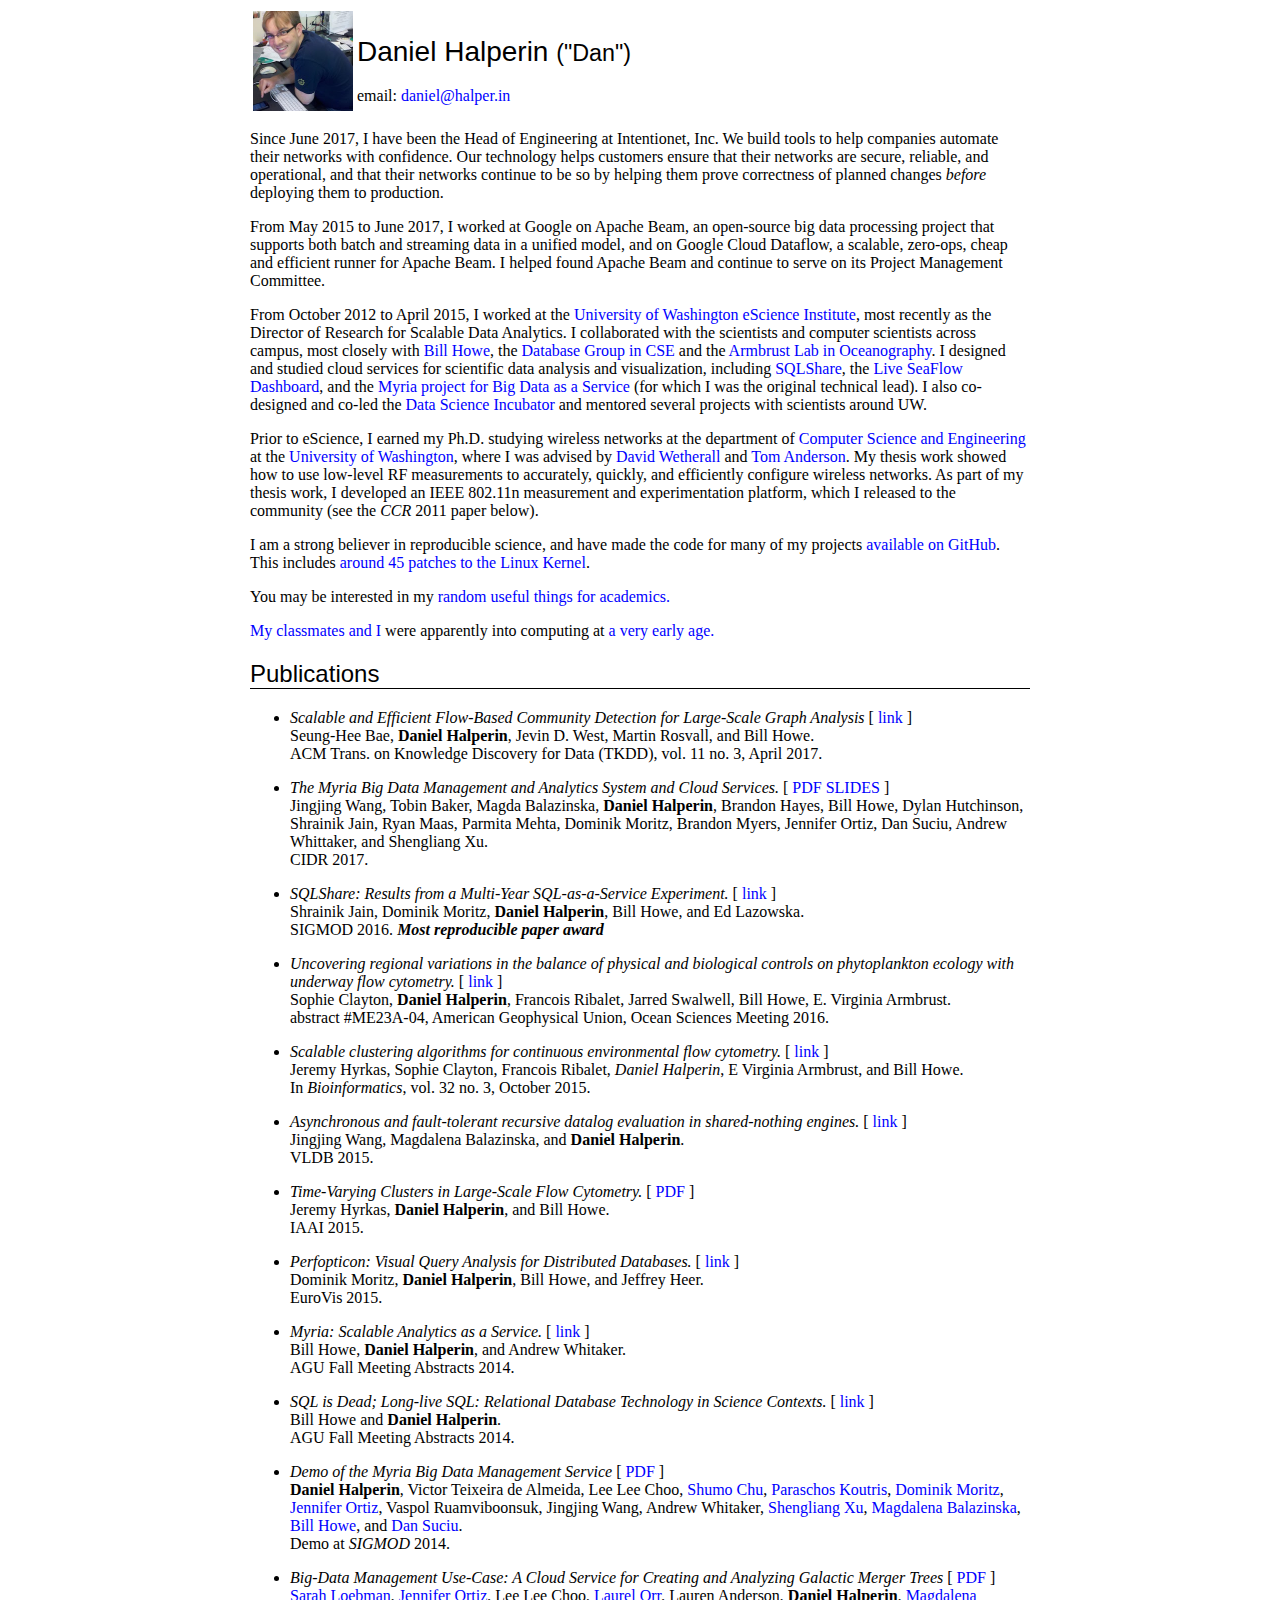
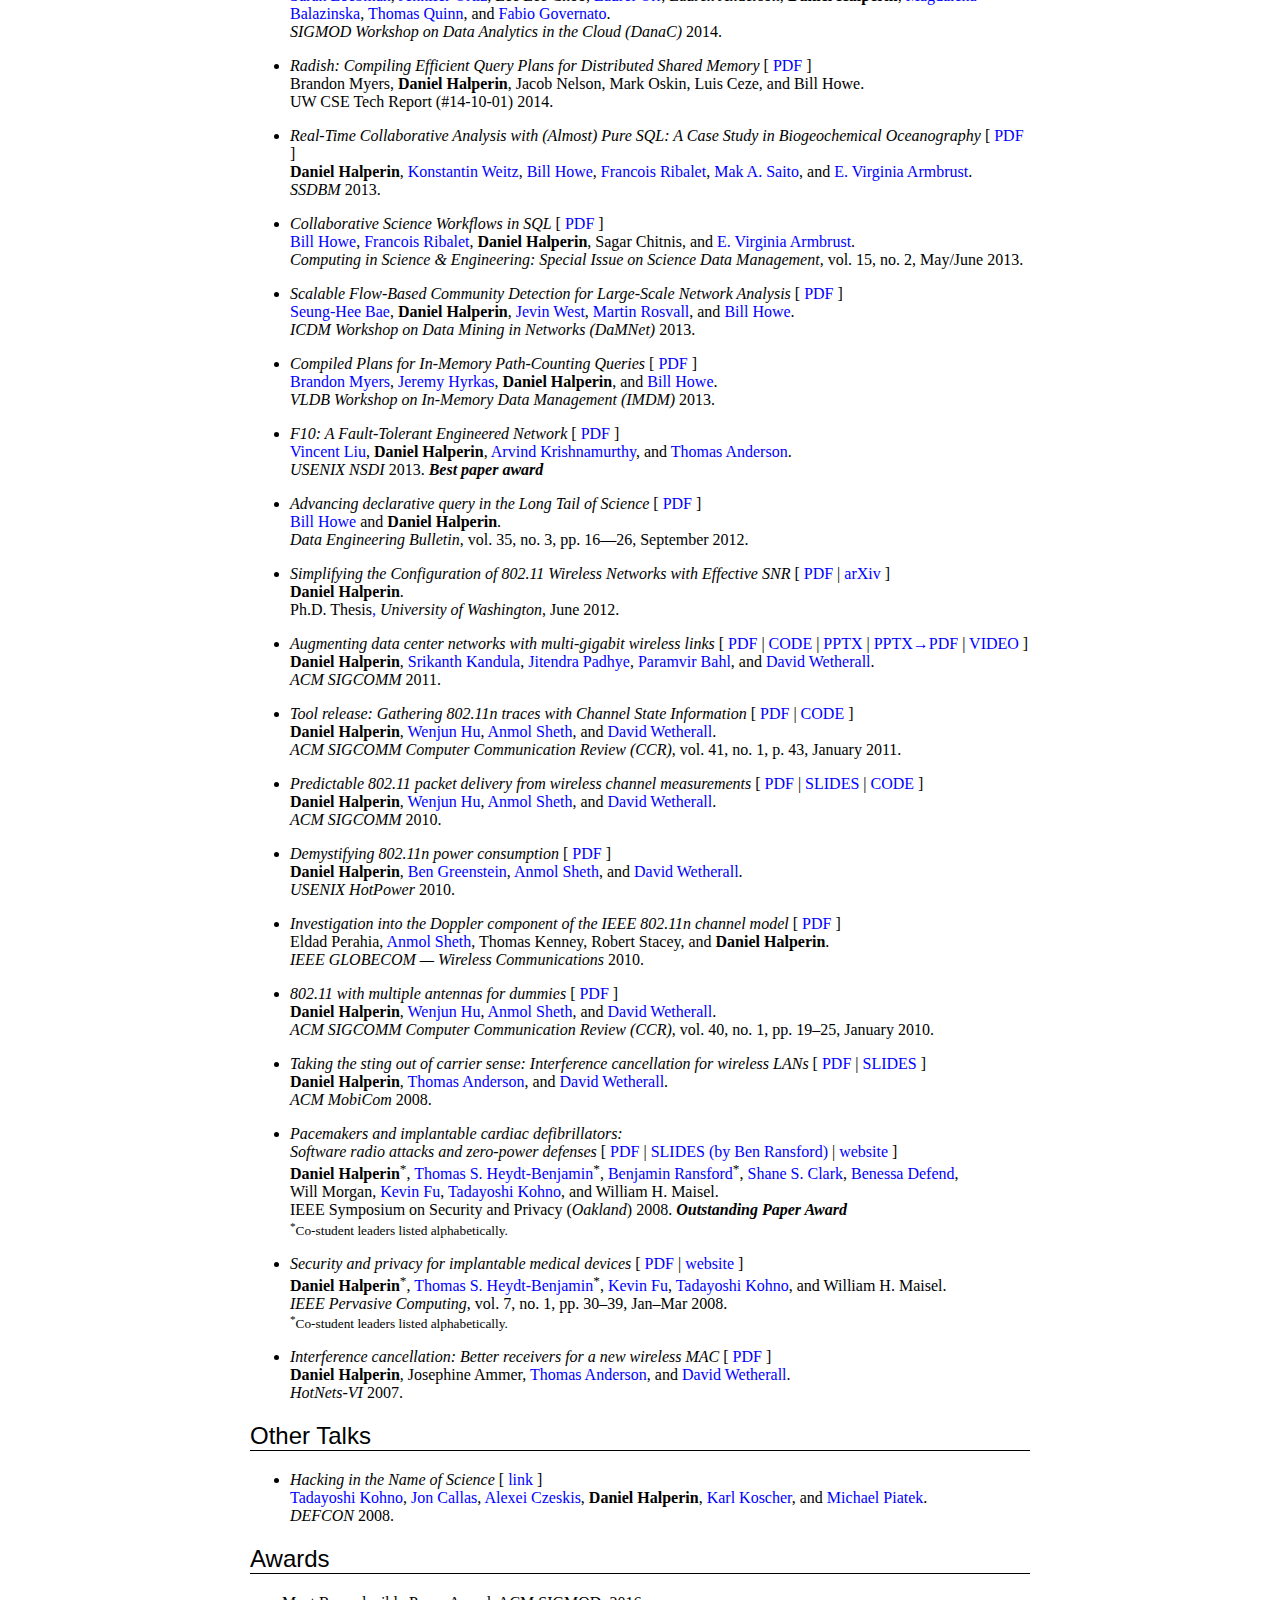
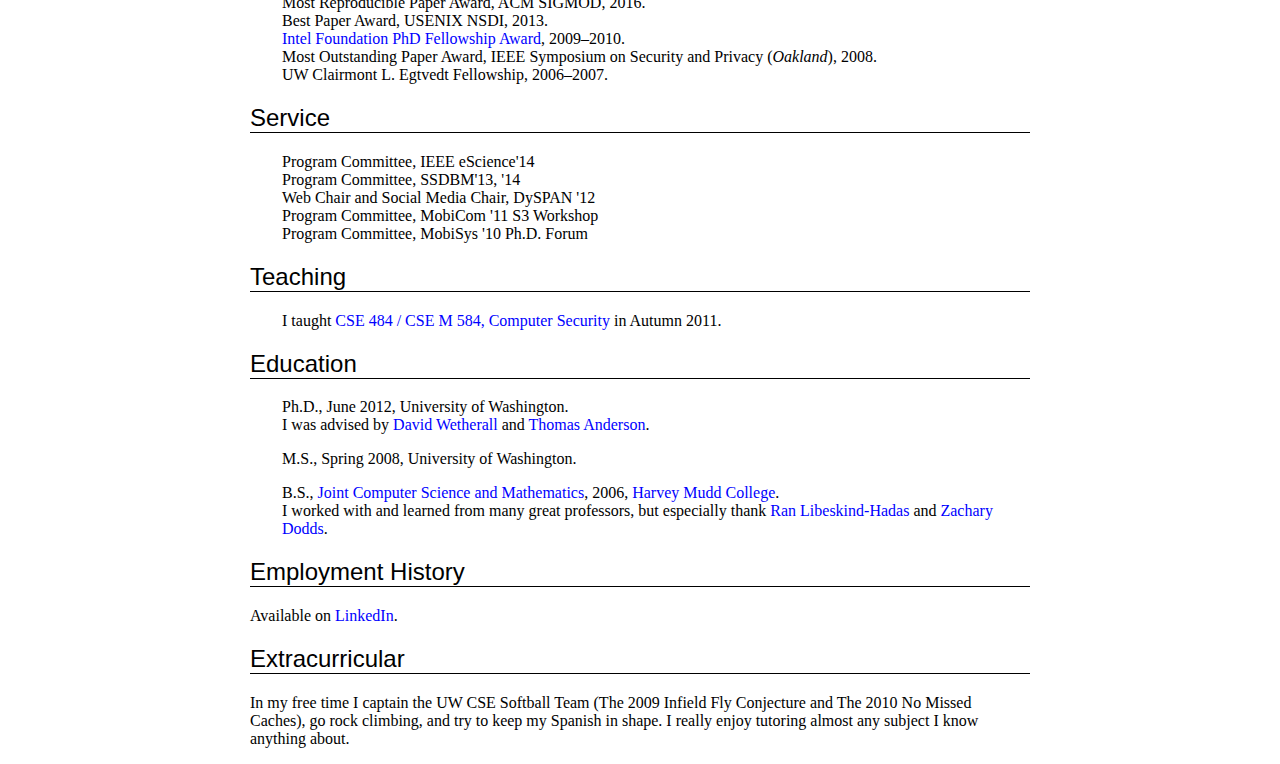
<file: index.html>
<!DOCTYPE html PUBLIC "-//W3C//DTD HTML 4.01//EN">
<html lang="en">

<head>
  <title>Daniel Halperin</title>
  <link rel="stylesheet" href="css/dan.css" />
</head>

<body>

  <table style="vertical-align:middle">
    <tr style="vertical-align:bottom">
      <td style="vertical-align:middle"><img src="dan2013.jpg" alt="picture of Dan" title="picture of Dan" style="vertical-align:middle" height="100px"></td>
      <td style="vertical-align:middle">
        <H1>Daniel Halperin <small>("Dan")</small></H1>
        email: <a href="mailto:Daniel Halperin <daniel@halper.in>">daniel@halper.in</a><br>
      </td>
    </tr>
  </table>

  <p>
    Since June 2017, I have been the Head of Engineering at Intentionet, Inc. We
    build tools to help companies automate their networks with confidence. Our
    technology helps customers ensure that their networks are secure, reliable, and
    operational, and that their networks continue to be so by helping them prove
    correctness of planned changes <em>before</em> deploying them to production.
  </p>

  <p>
    From May 2015 to June 2017, I worked at Google on Apache Beam, an
    open-source big data processing project that supports both batch and
    streaming data in a unified model, and on Google Cloud Dataflow, a scalable,
    zero-ops, cheap and efficient runner for Apache Beam. I helped found Apache
    Beam and continue to serve on its Project Management Committee.
  </p>

  <p>
    From October 2012 to April 2015, I worked at the <a href="http://escience.washington.edu/">University of Washington eScience Institute</a>, most recently as the Director of Research for Scalable Data Analytics. I collaborated with the scientists
    and computer scientists across campus, most closely with <a href="http://r.halper.in/coauth/tom">Bill Howe</a>, the <a href="http://db.cs.washington.edu/">Database Group in CSE</a> and the <a href="http://armbrustlab.ocean.washington.edu/">Armbrust
      Lab in Oceanography</a>. I designed and studied cloud services for scientific data analysis and visualization, including <a href="https://sqlshare.escience.washington.edu">SQLShare</a>, the <a href="http://uwescience.github.io/seaflow-viz/">Live
      SeaFlow Dashboard</a>, and the <a href="//myria.cs.washington.edu">Myria project for Big Data as a Service</a> (for which I was the original technical lead). I also co-designed and co-led the <a href="http://data.uw.edu/incubator">Data Science
      Incubator</a> and mentored several projects with scientists around UW.
  </p>

  <p>
    Prior to eScience, I earned my Ph.D. studying wireless networks at the department of <a href="http://www.cs.washington.edu/">Computer Science and Engineering</a> at the <a href="http://www.washington.edu/">University of Washington</a>, where I
    was advised by <a href="http://r.halper.in/coauth/djw">David Wetherall</a> and <a href="http://r.halper.in/coauth/tom">Tom Anderson</a>. My thesis work showed how to use low-level RF measurements to accurately, quickly, and efficiently configure
    wireless networks. As part of my thesis work, I developed an IEEE 802.11n measurement and experimentation platform, which I released to the community (see the <em>CCR</em> 2011 paper below).
  </p>

  <p>I am a strong believer in reproducible science, and have made the code for many of my projects <a href="https://github.com/dhalperi/">available on GitHub</a>. This includes <a href="https://github.com/mirrors/linux/commits/master?author=dhalperi">around
      45 patches to the Linux Kernel</a>.</p>

  <p>You may be interested in my <a href="useful.html">random useful things for academics.</a></p>

  <p><a href="http://www.youtube.com/user/dhalperi#p/u/0/k0JlrdgvdnM" onClick="javascript: pageTracker._trackPageview('youtubeall');">My classmates and I</a> were apparently into computing at <a href="http://www.youtube.com/user/dhalperi#p/u/2/LJAg3G7THdI"
      onClick="javascript: pageTracker._trackPageview('youtubeme');">a very early age.</a></p>

  <p>
  </p>

  <H2>Publications</H2>
  <ul>
    <li>
      <p>
        <em>Scalable and Efficient Flow-Based Community Detection for Large-Scale Graph Analysis</em> [ <a href="https://doi.org/10.1145/2992785">link</a> ] <br>
        Seung-Hee Bae, <strong>Daniel Halperin</strong>, Jevin D. West, Martin Rosvall, and Bill Howe.<br>
        ACM Trans. on Knowledge Discovery for Data (TKDD), vol. 11 no. 3, April 2017.
      </p>
    </li>
    <li>
      <p>
        <em>The Myria Big Data Management and Analytics System and Cloud Services.</em> [ <a href="https://cidrdb.org/cidr2017/papers/p37-wang-cidr17.pdf">PDF</a> <a href="https://cidrdb.org/cidr2017/slides/p37-wang-cidr17-slides.pdf">SLIDES</a> ]<br>
        Jingjing Wang, Tobin Baker, Magda Balazinska, <strong>Daniel Halperin</strong>, Brandon Hayes, Bill Howe, Dylan Hutchinson, Shrainik Jain, Ryan Maas, Parmita Mehta, Dominik Moritz, Brandon Myers, Jennifer Ortiz, Dan Suciu, Andrew Whittaker,
        and Shengliang Xu.<br>
        CIDR 2017.
      </p>
    </li>
    <li>
      <p>
        <em>SQLShare: Results from a Multi-Year SQL-as-a-Service Experiment.</em> [ <a href="https://doi.org/10.1145/2882903.2882957">link</a> ]<br>
        Shrainik Jain, Dominik Moritz, <strong>Daniel Halperin</strong>, Bill Howe, and Ed Lazowska.<br>
        SIGMOD 2016. <strong><em>Most reproducible paper award</em></strong>
      </p>
    </li>
    <li>
      <p>
        <em>Uncovering regional variations in the balance of physical and biological controls on phytoplankton ecology with underway flow cytometry.</em> [ <a href="http://adsabs.harvard.edu/abs/2016AGUOSME23A..04C">link</a> ]<br>
        Sophie Clayton, <strong>Daniel Halperin</strong>, Francois Ribalet, Jarred Swalwell, Bill Howe, E. Virginia Armbrust.<br>
        abstract #ME23A-04, American Geophysical Union, Ocean Sciences Meeting 2016.
      </p>
    </li>
    <li>
      <p>
        <em>Scalable clustering algorithms for continuous environmental flow cytometry.</em> [ <a href="https://doi.org/10.1093/bioinformatics/btv594">link</a> ]<br>
        Jeremy Hyrkas, Sophie Clayton, Francois Ribalet, <em>Daniel Halperin</em>, E Virginia Armbrust, and Bill Howe.<br>
        In <em>Bioinformatics</em>, vol. 32 no. 3, October 2015.
      </p>
    </li>
    <li>
      <p>
        <em>Asynchronous and fault-tolerant recursive datalog evaluation in shared-nothing engines.</em> [ <a href="https://doi.org/10.14778/2824032.2824052">link</a> ]<br>
        Jingjing Wang, Magdalena Balazinska, and <strong>Daniel Halperin</strong>.<br>
        VLDB 2015.
      </p>
    </li>
    <li>
      <p>
        <em>Time-Varying Clusters in Large-Scale Flow Cytometry.</em> [ <a href="http://www.aaai.org/ocs/index.php/IAAI/IAAI15/paper/viewFile/9678/9892">PDF</a> ]<br>
        Jeremy Hyrkas, <strong>Daniel Halperin</strong>, and Bill Howe.<br>
        IAAI 2015.
      </p>
    </li>
    <li>
      <p>
        <em>Perfopticon: Visual Query Analysis for Distributed Databases.</em> [ <a href="https://doi.org/10.1111/cgf.12619">link</a> ]<br>
        Dominik Moritz, <strong>Daniel Halperin</strong>, Bill Howe, and Jeffrey Heer.<br>
        EuroVis 2015.
      </p>
    </li>
    <li>
      <p>
        <em>Myria: Scalable Analytics as a Service.</em> [ <a href="http://adsabs.harvard.edu/abs/2014AGUFMIN21A3696H">link</a> ]<br>
        Bill Howe, <strong>Daniel Halperin</strong>, and Andrew Whitaker.<br>
        AGU Fall Meeting Abstracts 2014.
      </p>
    </li>
    <li>
      <p>
        <em>SQL is Dead; Long-live SQL: Relational Database Technology in Science Contexts.</em> [ <a href="http://adsabs.harvard.edu/abs/2014AGUFMIN21D..03H">link</a> ]<br>
        Bill Howe and <strong>Daniel Halperin</strong>.<br>
        AGU Fall Meeting Abstracts 2014.
      </p>
    </li>
    <li>
      <p>
        <em>Demo of the Myria Big Data Management Service</em> [ <a href="http://r.halper.in/paper/halperin_myria_sigmod14_demo.pdf" onClick="javascript: pageTracker._trackPageview('pubs/halperin_myria_sigmod14_demo.pdf');">PDF</a> ] <br>
        <strong>Daniel Halperin</strong>, Victor Teixeira de Almeida, Lee Lee Choo, <a href="http://r.halper.in/coauth/chushumo">Shumo Chu</a>, <a href="http://r.halper.in/coauth/pkoutris">Paraschos Koutris</a>, <a href="http://r.halper.in/coauth/domoritz">Dominik
          Moritz</a>, <a href="http://r.halper.in/coauth/jortiz16">Jennifer Ortiz</a>, Vaspol Ruamviboonsuk, Jingjing Wang, Andrew Whitaker, <a href="http://r.halper.in/coauth/slxu">Shengliang Xu</a>, <a href="http://r.halper.in/coauth/magda">Magdalena
          Balazinska</a>, <a href="http://r.halper.in/coauth/billhowe">Bill Howe</a>, and <a href="http://r.halper.in/coauth/suciu">Dan Suciu</a>.<br>
        Demo at <em>SIGMOD</em> 2014.
      </p>
    </li>
    <li>
      <p>
        <em>Big-Data Management Use-Case: A Cloud Service for Creating and Analyzing Galactic Merger Trees</em> [ <a href="http://r.halper.in/paper/Loebman_MergerTree_2014.pdf" onClick="javascript: pageTracker._trackPageview('pubs/Loebman_MergerTree_2014.pdf');">PDF</a>
        ] <br>
        <a href="http://r.halper.in/coauth/loebman">Sarah Loebman</a>, <a href="http://r.halper.in/coauth/jortiz16">Jennifer Ortiz</a>, Lee Lee Choo, <a href="http://r.halper.in/coauth/ljorr1">Laurel Orr</a>, Lauren Anderson, <strong>Daniel Halperin</strong>,
        <a href="http://r.halper.in/coauth/magda">Magdalena Balazinska</a>, <a href="http://r.halper.in/coauth/trq">Thomas Quinn</a>, and <a href="http://r.halper.in/coauth/fabio">Fabio Governato</a>.<br>
        <em>SIGMOD Workshop on Data Analytics in the Cloud (DanaC)</em> 2014.
      </p>
    </li>
    <li>
      <p><em>Radish: Compiling Efficient Query Plans for Distributed Shared Memory</em> [ <a href="http://homepage.cs.uiowa.edu/~bdmyers/papers/UW-CSE-14-10-01.pdf">PDF</a> ]<br>
        Brandon Myers, <strong>Daniel Halperin</strong>, Jacob Nelson, Mark Oskin, Luis Ceze, and Bill Howe.<br>
        UW CSE Tech Report (#14-10-01) 2014.
      </p>
    </li>
    <li>
      <p><em>Real-Time Collaborative Analysis with (Almost) Pure SQL: A Case Study in Biogeochemical Oceanography</em> [ <a href="http://r.halper.in/paper/ssdbm_geomics_case_study" onClick="javascript: pageTracker._trackPageview('pubs/halperin_2013_ssdbm_geomics_case_study.pdf');">PDF</a>
        ]<br>
        <strong>Daniel Halperin</strong>, <a href="http://r.halper.in/coauth/weitzkon">Konstantin Weitz</a>, <a href="http://r.halper.in/coauth/billhowe">Bill Howe</a>, <a href="http://r.halper.in/coauth/fribalet">Francois Ribalet</a>, <a href="http://r.halper.in/coauth/msaito">Mak
          A. Saito</a>, and <a href="http://r.halper.in/coauth/armbrust">E. Virginia Armbrust</a>.<br>
        <em>SSDBM</em> 2013.
      </p>
    </li>
    <li>
      <p><em>Collaborative Science Workflows in SQL</em> [ <a href="http://r.halper.in/paper/sqlshare_relational_views" onClick="javascript: pageTracker._trackPageview('pubs/sqlshare_relation_views.pdf');">PDF</a> ]<br>
        <a href="http://r.halper.in/coauth/billhowe">Bill Howe</a>, <a href="http://r.halper.in/coauth/fribalet">Francois Ribalet</a>, <strong>Daniel Halperin</strong>, Sagar Chitnis, and <a href="http://r.halper.in/coauth/armbrust">E. Virginia
          Armbrust</a>.<br>
        <em>Computing in Science &amp; Engineering: Special Issue on Science Data Management</em>, vol. 15, no. 2, May/June 2013.
      </p>
    </li>
    <li>
      <p><em>Scalable Flow-Based Community Detection for Large-Scale Network Analysis</em> [ <a href="http://r.halper.in/paper/damnet_relaxmap.pdf" onClick="javascript: pageTracker._trackPageview('pubs/bae_2013_damnet_relaxmap.pdf');">PDF</a> ]<br>
        <a href="http://r.halper.in/coauth/shbae">Seung-Hee Bae</a>, <strong>Daniel Halperin</strong>, <a href="http://r.halper.in/coauth/jevin">Jevin West</a>, <a href="http://r.halper.in/coauth/rosvall">Martin Rosvall</a>, and <a href="http://r.halper.in/coauth/billhowe">Bill
          Howe</a>.<br>
        <em>ICDM Workshop on Data Mining in Networks (DaMNet)</em> 2013.
      </p>
    </li>
    <li>
      <p><em>Compiled Plans for In-Memory Path-Counting Queries</em> [ <a href="http://r.halper.in/paper/imdm_raco_path_counting.pdf" onClick="javascript: pageTracker._trackPageview('pubs/myers_2013_imdm_path_counting.pdf');">PDF</a> ]<br>
        <a href="http://r.halper.in/coauth/bdmyers">Brandon Myers</a>, <a href="http://r.halper.in/coauth/hyrkas">Jeremy Hyrkas</a>, <strong>Daniel Halperin</strong>, and <a href="http://r.halper.in/coauth/billhowe">Bill Howe</a>.<br>
        <em>VLDB Workshop on In-Memory Data Management (IMDM)</em> 2013.
      </p>
    </li>
    <li>
      <p><em>F10: A Fault-Tolerant Engineered Network</em> [ <a href="http://r.halper.in/paper/f10_nsdi13.pdf" onClick="javascript: pageTracker._trackPageview('pubs/liu_F10_NSDI_2013.pdf');">PDF</a> ]<br>
        <a href="http://r.halper.in/coauth/vincent">Vincent Liu</a>, <strong>Daniel Halperin</strong>, <a href="http://r.halper.in/coauth/arvind">Arvind Krishnamurthy</a>, and <a href="http://r.halper.in/coauth/tom">Thomas Anderson</a>.<br>
        <em>USENIX NSDI</em> 2013. <strong><em>Best paper award</em></strong>
      </p>
    </li>
    <li>
      <p><em>Advancing declarative query in the Long Tail of Science</em> [ <a href="http://r.halper.in/paper/declarative_query" onClick="javascript: pageTracker._trackPageview('pubs/declarative_query.pdf');">PDF</a> ]<br>
        <a href="http://r.halper.in/coauth/billhowe">Bill Howe</a> and <strong>Daniel Halperin</strong>.<br>
        <em>Data Engineering Bulletin</em>, vol. 35, no. 3, pp. 16&mdash;26, September 2012.
      </p>
    </li>
    <li>
      <p><em>Simplifying the Configuration of 802.11 Wireless Networks with Effective SNR</em> [ <a href="http://r.halper.in/paper/halperin_thesis" onClick="javascript: pageTracker._trackPageview('pubs/halperin_thesis.pdf');">PDF</a> | <a href="http://arxiv.org/abs/1301.6644">arXiv</a>
        ]<br>
        <strong>Daniel Halperin</strong>.<br>
        Ph.D. Thesis<a href="pubs/halperin_thesis.pdf">,</a> <em>University of Washington</em>, June 2012.
      </p>
    </li>
    <li>
      <p><em>Augmenting data center networks with multi-gigabit wireless links</em> [ <a href="http://r.halper.in/paper/flyways_sigcomm11" onClick="javascript: pageTracker._trackPageview('pubs/halperin_flyways_sigcomm11.pdf');">PDF</a> | <a href="flyways.html">CODE</a>
        | <a href="pubs/flyways_sigcomm11_slides.pptx" onClick="javascript: pageTracker._trackPageview('pubs/flyways_sigcomm11_slides.pptx');">PPTX</a> | <a href="pubs/flyways_sigcomm11_slides.pdf" onClick="javascript: pageTracker._trackPageview('pubs/flyways_sigcomm11_slides.pdf');">PPTX&rarr;PDF</a>
        | <a href="pubs/halperin_flyways_sigcomm11_talk.mp4" onClick="javascript: pageTracker._trackPageview('pubs/halperin_flyways_sigcomm11_talk.mp4');">VIDEO</a> ]<br>
        <strong>Daniel Halperin</strong>, <a href="http://r.halper.in/coauth/srikanth">Srikanth Kandula</a>, <a href="http://r.halper.in/coauth/padhye">Jitendra Padhye</a>, <a href="http://r.halper.in/coauth/bahl">Paramvir Bahl</a>, and <a href="http://r.halper.in/coauth/djw">David
          Wetherall</a>.<br>
        <em>ACM SIGCOMM</em> 2011.
      </p>
    </li>
    <li>
      <p><em>Tool release: Gathering 802.11n traces with Channel State Information</em> [ <a href="http://r.halper.in/paper/halperin_csitool_ccr11" onClick="javascript: pageTracker._trackPageview('pubs/halperin_csitool.pdf');">PDF</a> | <a href="http://dhalperi.github.com/linux-80211n-csitool/"
          onClick="javascript: pageTracker._trackPageview('effsnr_code_intel');">CODE</a> ]<br>
        <strong>Daniel Halperin</strong>, <a href="http://r.halper.in/coauth/wenjun">Wenjun Hu</a>, <a href="http://r.halper.in/coauth/anmol">Anmol Sheth</a>, and <a href="http://r.halper.in/coauth/djw">David Wetherall</a>.<br>
        <em>ACM SIGCOMM Computer Communication Review (CCR)</em>, vol. 41, no. 1, p. 43, January 2011.
      </p>
    </li>
    <li>
      <p><em>Predictable 802.11 packet delivery from wireless channel measurements</em> [ <a href="http://r.halper.in/paper/effective_snr_sigcomm10" onClick="javascript: pageTracker._trackPageview('pubs/comm356s-halperin.pdf');">PDF</a> | <a href="pubs/effsnr_sigcomm10_slides.pdf"
          onClick="javascript: pageTracker._trackPageview('pubs/effsnr_sigcomm10_slides.pdf');">SLIDES</a> | <a href="http://dhalperi.github.com/linux-80211n-csitool/" onClick="javascript: pageTracker._trackPageview('effsnr_code_intel');">CODE</a> ]
        <br>
        <strong>Daniel Halperin</strong>, <a href="http://r.halper.in/coauth/wenjun">Wenjun Hu</a>, <a href="http://r.halper.in/coauth/anmol">Anmol Sheth</a>, and <a href="http://r.halper.in/coauth/djw">David Wetherall</a>.<br>
        <em>ACM SIGCOMM</em> 2010.
      </p>
    </li>
    <li>
      <p><em>Demystifying 802.11n power consumption</em> [ <a href="http://r.halper.in/paper/80211n_power_hotpower10" onClick="javascript: pageTracker._trackPageview('pubs/halperin_80211n_power.pdf');">PDF</a> ]<br>
        <strong>Daniel Halperin</strong>, <a href="http://r.halper.in/coauth/bengreenstein">Ben Greenstein</a>, <a href="http://r.halper.in/coauth/anmol">Anmol Sheth</a>, and <a href="http://r.halper.in/coauth/djw">David Wetherall</a>.<br>
        <em>USENIX HotPower</em> 2010.
      </p>
    </li>
    <li>
      <p><em>Investigation into the Doppler component of the IEEE 802.11n channel model</em> [ <a href="http://r.halper.in/paper/80211n_channel_globecom10" onClick="javascript: pageTracker._trackPageview('pubs/globecom2010_80211n_doppler.pdf');">PDF</a>
        ] <br>
        Eldad Perahia, <a href="http://r.halper.in/coauth/anmol">Anmol Sheth</a>, Thomas Kenney, Robert Stacey, and <strong>Daniel Halperin</strong>.<br>
        <em>IEEE GLOBECOM &mdash; Wireless Communications</em> 2010.
      </p>
    </li>
    <li>
      <p><em>802.11 with multiple antennas for dummies</em> [ <a href="http://r.halper.in/paper/80211n_dummies_ccr10" onClick="javascript: pageTracker._trackPageview('pubs/mimo_for_dummies.pdf');">PDF</a> ]<br>
        <strong>Daniel Halperin</strong>, <a href="http://r.halper.in/coauth/wenjun">Wenjun Hu</a>, <a href="http://r.halper.in/coauth/anmol">Anmol Sheth</a>, and <a href="http://r.halper.in/coauth/djw">David Wetherall</a>.<br>
        <em>ACM SIGCOMM Computer Communication Review (CCR)</em>, vol. 40, no. 1, pp. 19&ndash;25, January 2010.
      </p>
    </li>
    <li>
      <p><em>Taking the sting out of carrier sense: Interference cancellation for wireless LANs</em> [ <a href="http://r.halper.in/paper/sic_mobicom08" onClick="javascript: pageTracker._trackPageview('pubs/com9661-halperin.pdf');">PDF</a> | <a href="http://r.halper.in/slides/sic_mobicom08"
          onClick="javascript: pageTracker._trackPageview('pubs/halperin_sic_mobicom08_slides.pdf');">SLIDES</a> ]<br>
        <strong>Daniel Halperin</strong>, <a href="http://r.halper.in/coauth/tom">Thomas Anderson</a>, and <a href="http://r.halper.in/coauth/djw">David Wetherall</a>.<br>
        <em>ACM MobiCom</em> 2008.
      </p>
    </li>
    <li>
      <p><em>Pacemakers and implantable cardiac defibrillators:<br>Software radio attacks and zero-power defenses</em> [ <a href="http://r.halper.in/paper/icd_oakland08" onClick="javascript: pageTracker._trackPageview('pubs/icd-study.pdf');">PDF</a>
        | <a href="pubs/imdsecurity_slides_ransford_oakland08.pdf" onClick="javascript: pageTracker._trackPageview('imdsecurity_slides_ransford_oakland08.pdf');">SLIDES (by Ben Ransford)</a> | <a href="http://www.secure-medicine.org/" onClick="javascript: pageTracker._trackPageview('secure-medicine.org');">website</a>
        ]<br>
        <strong>Daniel Halperin</strong><sup>*</sup>, <a href="http://cryptocracy.net/?page_id=18">Thomas S. Heydt-Benjamin</a><sup>*</sup>, <a href="http://www.cs.umass.edu/~ransford/">Benjamin Ransford</a><sup>*</sup>, <a href="http://www.cs.umass.edu/~ssclark/">Shane
          S. Clark</a>, <a href="http://www.cs.umass.edu/~defend/">Benessa Defend</a>,<br> Will Morgan, <a href="http://www.cs.umass.edu/~kevinfu/">Kevin Fu</a>, <a href="http://r.halper.in/coauth/yoshi">Tadayoshi Kohno</a>, and William H. Maisel.<br>
        IEEE Symposium on Security and Privacy (<em>Oakland</em>) 2008. <strong><em>Outstanding Paper Award</em></strong><br>
        <small><sup>*</sup>Co-student leaders listed alphabetically.</small>
      </p>
    </li>
    <li>
      <p><em>Security and privacy for implantable medical devices</em> [ <a href="http://r.halper.in/paper/imd_security_pervasive08" onClick="javascript: pageTracker._trackPageview('pubs/b1kohFINAL2.pdf');">PDF</a> | <a href="http://www.secure-medicine.org/"
          onClick="javascript: pageTracker._trackPageview('secure-medicine.org');">website</a> ]<br>
        <strong>Daniel Halperin</strong><sup>*</sup>, <a href="http://cryptocracy.net/?page_id=18">Thomas S. Heydt-Benjamin</a><sup>*</sup>, <a href="http://www.cs.umass.edu/~kevinfu/">Kevin Fu</a>, <a href="http://r.halper.in/coauth/yoshi">Tadayoshi
          Kohno</a>, and William H. Maisel.<br>
        <em>IEEE Pervasive Computing</em>, vol. 7, no. 1, pp. 30&ndash;39, Jan&ndash;Mar 2008.<br>
        <small><sup>*</sup>Co-student leaders listed alphabetically.</small></p>
    </li>
    <li>
      <p><em>Interference cancellation: Better receivers for a new wireless MAC</em> [ <a href="http://r.halper.in/paper/cancellation_hotnets07" onClick="javascript: pageTracker._trackPageview('pubs/halperin_interference_cancellation.pdf');">PDF</a>
        ]<br>
        <strong>Daniel Halperin</strong>, Josephine Ammer, <a href="http://r.halper.in/coauth/tom">Thomas Anderson</a>, and <a href="http://r.halper.in/coauth/djw">David Wetherall</a>.<br>
        <em>HotNets-VI</em> 2007.</p>
    </li>
  </ul>

  <H2>Other Talks</H2>
  <ul>
    <li>
      <p><em>Hacking in the Name of Science</em> [ <a href="http://www.defcon.org/html/defcon-16/dc-16-speakers.html#PanelHNS" onClick="javascript: pageTracker._trackPageview('pubs/defcon_talk');">link</a> ]<br>
        <a href="http://r.halper.in/coauth/yoshi">Tadayoshi Kohno</a>, <a href="http://www.merrymeet.com/jon/">Jon Callas</a>, <a href="http://r.halper.in/coauth/aczeskis">Alexei Czeskis</a>, <strong>Daniel Halperin</strong>, <a href="http://r.halper.in/coauth/koscher">Karl
          Koscher</a>, and <a href="http://r.halper.in/coauth/piatek">Michael Piatek</a>.<br>
        <em>DEFCON</em> 2008.</p>
    </li>
  </ul>

  <H2>Awards</H2>
  <p class="indented">
    Most Reproducible Paper Award, ACM SIGMOD, 2016.<br>
    Best Paper Award, USENIX NSDI, 2013.<br>
    <a href="http://www.intel.com/education/highered/studentprograms/fellowship.htm">Intel Foundation PhD Fellowship Award</a>, 2009&ndash;2010.<br>
    Most Outstanding Paper Award, IEEE Symposium on Security and Privacy (<em>Oakland</em>), 2008.<br>
    UW Clairmont L. Egtvedt Fellowship, 2006&ndash;2007.
  </p>

  <H2>Service</H2>
  <p class="indented">
    Program Committee, IEEE eScience'14<br>
    Program Committee, SSDBM'13, '14<br>
    Web Chair and Social Media Chair, DySPAN '12<br>
    Program Committee, MobiCom '11 S3 Workshop<br>
    Program Committee, MobiSys '10 Ph.D. Forum
  </p>

  <H2>Teaching</H2>
  <p class="indented">
    I taught <a href="http://www.cs.washington.edu/education/courses/cse484/11au/">CSE 484 / CSE M 584, Computer Security</a> in Autumn 2011.
  </p>

  <H2>Education</H2>
  <p class="indented">Ph.D., June 2012, University of Washington.<br>
    I was advised by <a href="http://r.halper.in/coauth/djw">David Wetherall</a> and <a href="http://r.halper.in/coauth/tom">Thomas Anderson</a>.</p>

  <p class="indented">M.S., Spring 2008, University of Washington.</p>

  <p class="indented">B.S., <a href="http://www.cs.hmc.edu/major/joint-major.html">Joint Computer Science and Mathematics</a>, 2006, <a href="http://www.hmc.edu">Harvey Mudd College</a>.<br>
    I worked with and learned from many great professors, but especially thank <a href="http://www.cs.hmc.edu/~hadas">Ran Libeskind-Hadas</a> and <a href="http://www.cs.hmc.edu/~dodds">Zachary Dodds</a>.</p>

  <H2>Employment History</H2>
  Available on <a href="https://www.linkedin.com/in/dhalperi/">LinkedIn</a>.

  <H2>Extracurricular</H2>
  <p>
    In my free time I captain the UW CSE Softball Team (The 2009 Infield Fly Conjecture and The 2010 No Missed Caches), go rock climbing, and try to keep my Spanish in shape. I really enjoy tutoring almost any subject I know anything about.
  </p>
  <script type="text/javascript">
    var gaJsHost = (("https:" == document.location.protocol) ? "https://ssl." : "http://www.");
    document.write(unescape("%3Cscript src='" + gaJsHost +
      "google-analytics.com/ga.js' type='text/javascript'%3E%3C/script%3E"));
  </script>
  <script type="text/javascript">
    var pageTracker = _gat._getTracker("UA-3907502-1");
    pageTracker._initData();
    pageTracker._trackPageview();
  </script>
</body>

</html>
</file>
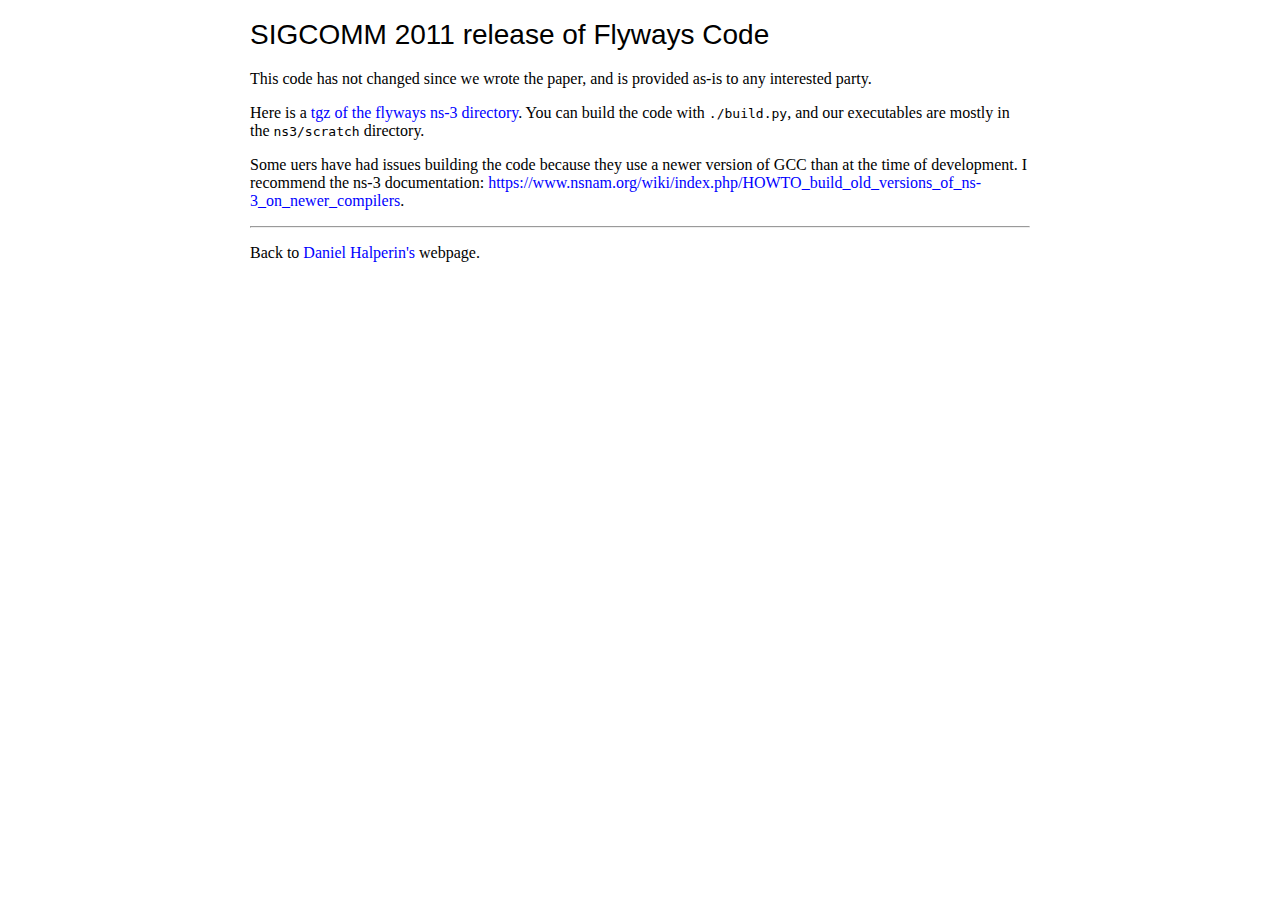
<file: flyways.html>
<!DOCTYPE html PUBLIC "-//W3C//DTD HTML 4.01//EN">
<html>
<head>
    <title>Daniel Halperin - NS-3 code for 60 GHz Flyways</title>
    <link rel="stylesheet" href="css/dan.css"/>
</head>
<body>

<H1>SIGCOMM 2011 release of Flyways Code</H1>

<!--- ********************************************************************* -->
<p>This code has not changed since we wrote the paper, and is provided as-is to
any interested party.</a>

<p>Here is a <a href="flyways_ns3_release.tgz">tgz of the flyways ns-3 directory</a>. You can build the code with <code>./build.py</code>, and our executables are mostly in the <code>ns3/scratch</code> directory.</p>

<p>Some uers have had issues building the code because they use a newer version of GCC than at the time of development. I recommend the ns-3 documentation: <a href="https://www.nsnam.org/wiki/index.php/HOWTO_build_old_versions_of_ns-3_on_newer_compilers">https://www.nsnam.org/wiki/index.php/HOWTO_build_old_versions_of_ns-3_on_newer_compilers</a>.</p>

<hr>
<p>Back to <a href="http://www.cs.washington.edu/homes/dhalperi/">Daniel
Halperin's</a> webpage.</p>

<!--- ********************************************************************* -->
    <script type="text/javascript">
        var gaJsHost = (("https:" == document.location.protocol) ?
        "https://ssl." : "http://www.");
        document.write(unescape("%3Cscript src='" + gaJsHost +
        "google-analytics.com/ga.js' type='text/javascript'%3E%3C/script%3E"));
    </script>
    <script type="text/javascript">
        var pageTracker = _gat._getTracker("UA-3907502-1");
        pageTracker._initData();
        pageTracker._trackPageview();
    </script>
</body>
</html>
</file>
<file: css/dan.css>
a {
	text-decoration: none;
	color: blue;
}

a:hover {
	text-decoration: underline;
	color: blue;
}

a:visited {
	color: blue;
	text-decoration: none;
}

a img {
	border: none;
}

body {
	width: 780px;
	margin-left: auto;
	margin-right: auto;
}

h1 {
	font: 28px Helvetica, sans-serif;
}

h2 {
	font: 24px Helvetica, sans-serif;
	border-bottom: 1px solid #000000;
}

h3 {
	font: 20px Helvetica, sans-serif;
}

h4 {
	font: 16px Helvetica, sans-serif;
}

.indented {
	padding-left: 2em;
}

pre {
	border: 1px dashed #000000;
	margin: 0px auto;
	padding-left: 2em;
	padding-right: 2em;
	background-color: #eeeeee;
}
</file>
